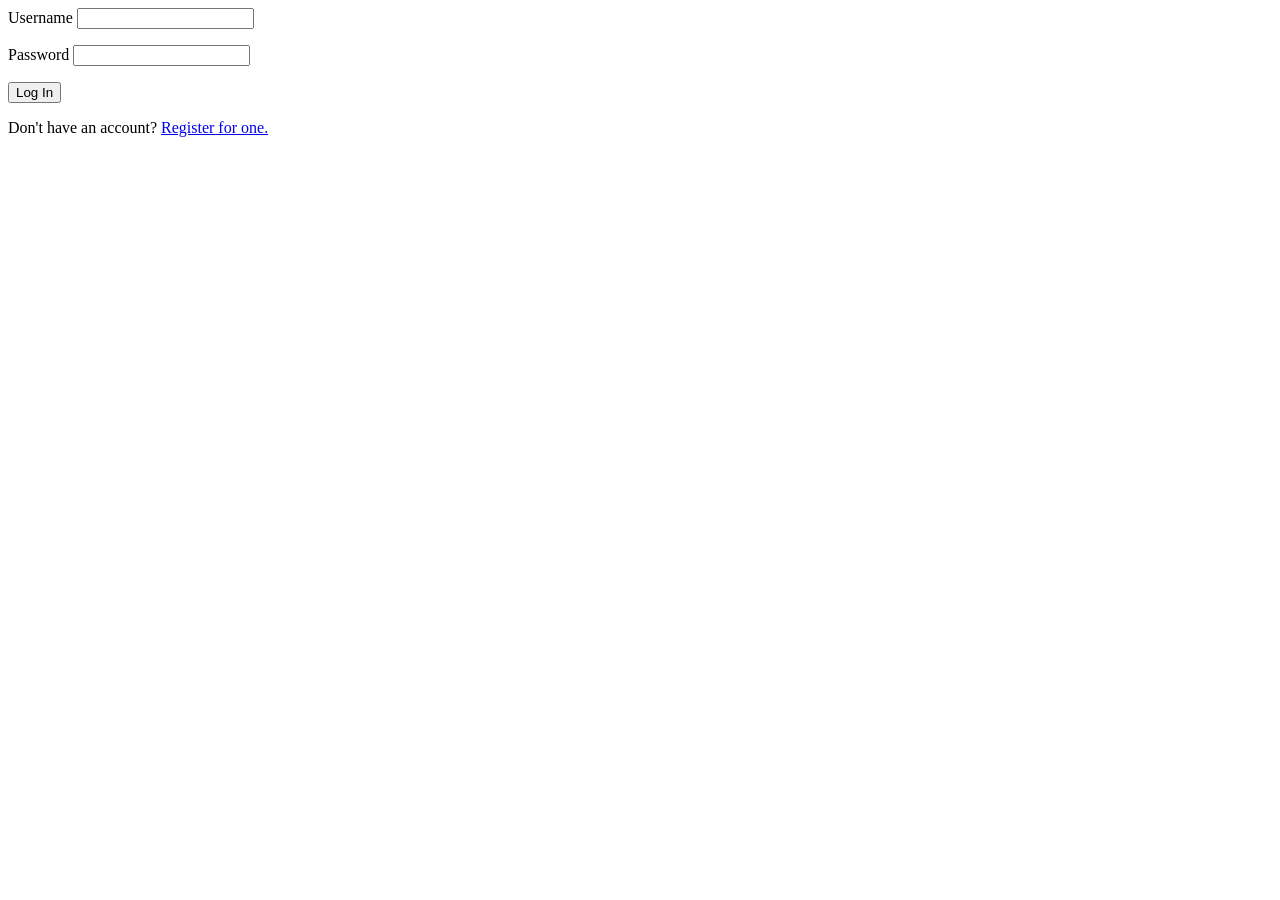
<file: src/main/resources/templates/login 2.html>
<!DOCTYPE html>
<html lang="en" xmlns:th="http://www.thymeleaf.org/">
<head th:replace="fragments :: head"></head>
<body class="container">

<header th:replace="fragments :: header"></header>

<form method="post">
    <div class="form-group">
        <label th:for="username">Username
            <input class="form-control" th:field="${loginFormDTO.username}">
        </label>
        <p class="error" th:errors="${loginFormDTO.username}"></p>
    </div>
    <div class="form-group">
        <label>Password
            <input class="form-control" th:field="${loginFormDTO.password}" type="password">
        </label>
        <p class="error" th:errors="${loginFormDTO.password}"></p>
    </div>

    <input type="submit" class="btn btn-primary" value="Log In" />
</form>

<p>Don't have an account? <a href="/register">Register for one.</a></p>

</body>
</html>
</file>
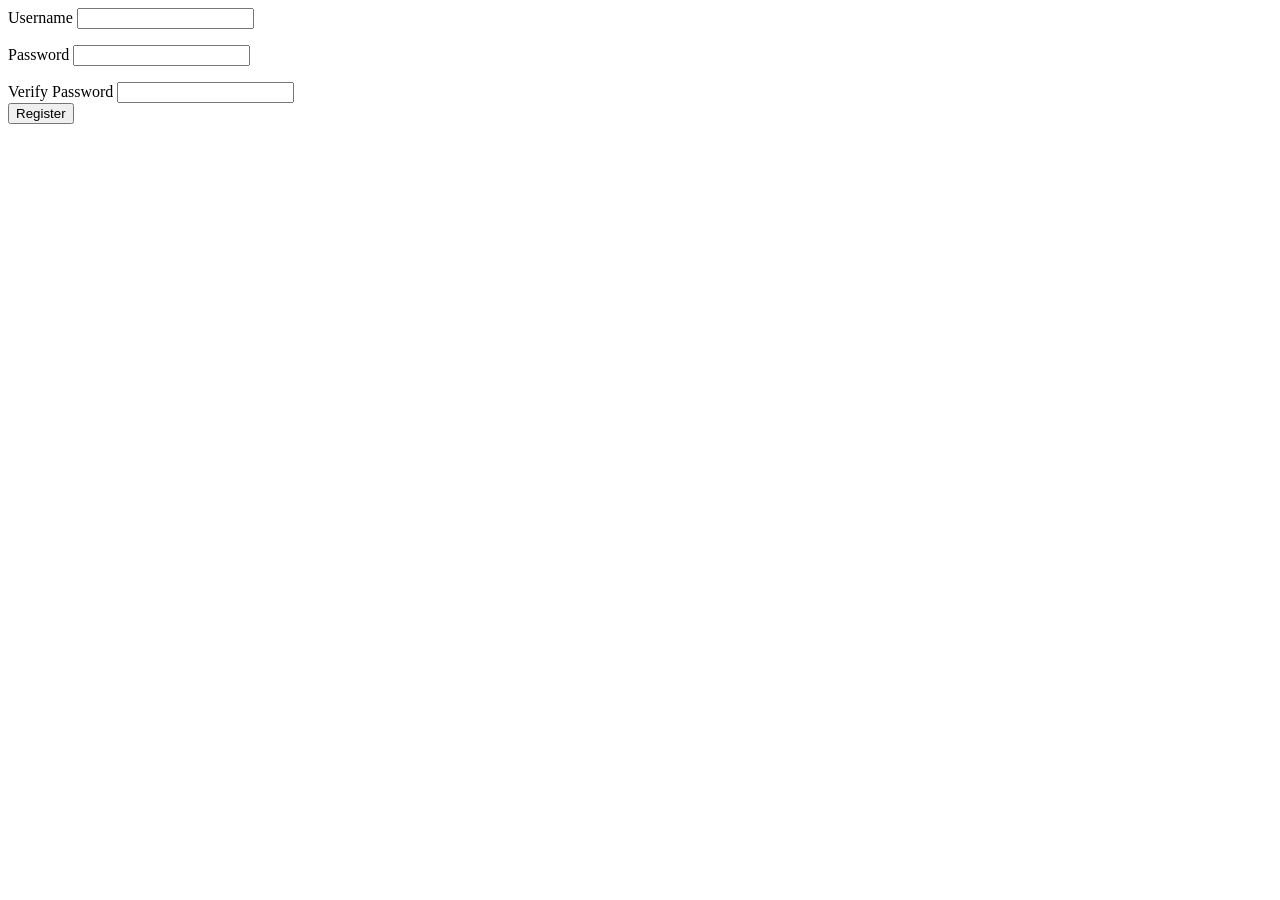
<file: src/main/resources/templates/register 2.html>
<!DOCTYPE html>
<html lang="en" xmlns:th="http://www.thymeleaf.org/">
<head th:replace="fragments :: head"></head>
<body class="container">

<header th:replace="fragments :: header"></header>

<form method="post">
    <div class="form-group">
        <label>Username
            <input class="form-control" th:field="${registerFormDTO.username}" />
        </label>
        <p class="error" th:errors="${registerFormDTO.username}"></p>
    </div>
    <div class="form-group">
        <label>Password
            <input class="form-control" th:field="${registerFormDTO.password}" type="password" />
        </label>
        <p class="error" th:errors="${registerFormDTO.password}"></p>
    </div>
    <div class="form-group">
        <label>Verify Password
            <input class="form-control" th:field="${registerFormDTO.verifyPassword}" type="password" />
        </label>
    </div>

    <input type="submit" class="btn btn-primary" value="Register" />
</form>

</body>
</html>
</file>
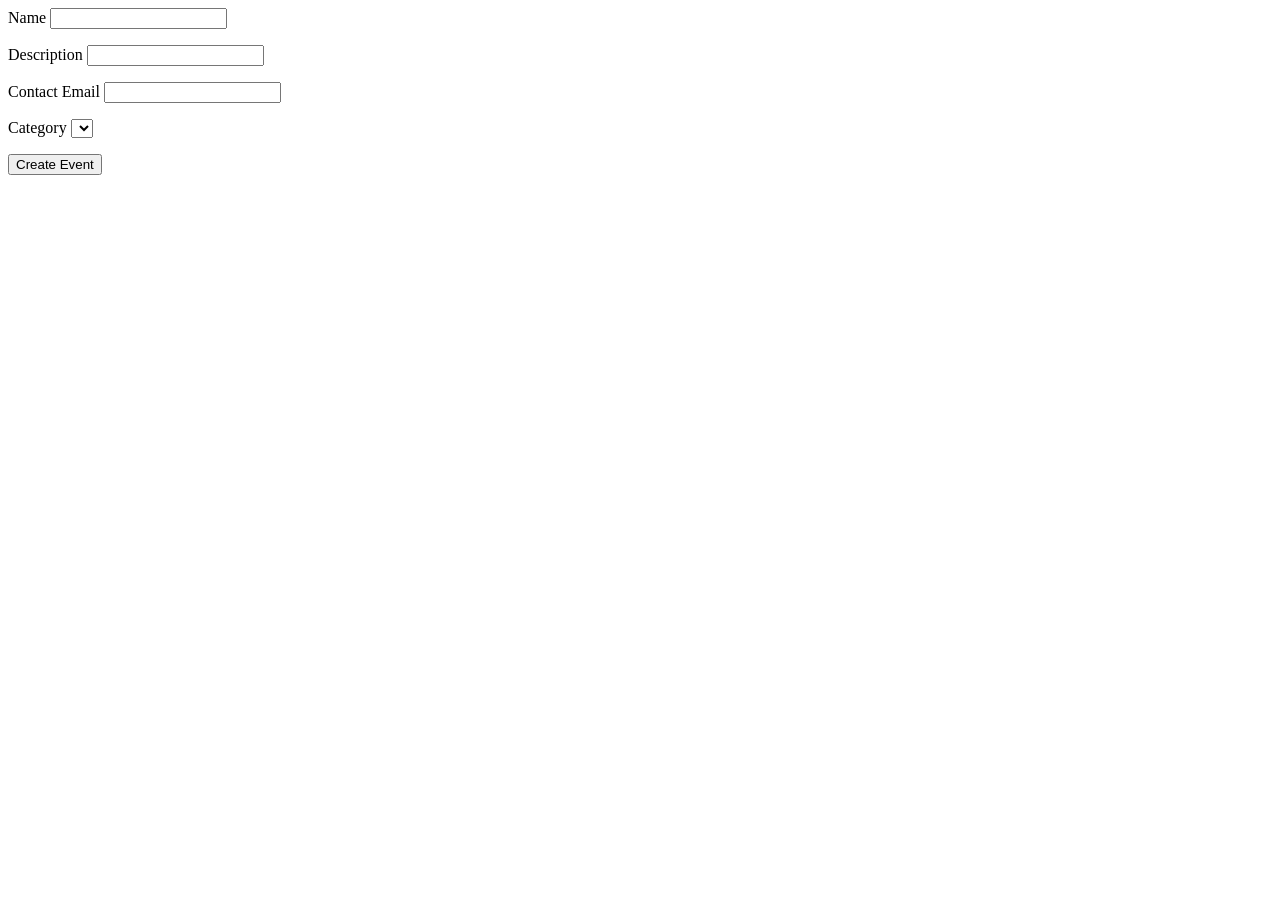
<file: src/main/resources/templates/events/create.html>
<!DOCTYPE html>
<html lang="en" xmlns:th="http://www.thymeleaf.org/">
<head th:replace="fragments :: head"></head>
<body class="container">

<header th:replace="fragments :: header"></header>

<form method="post">
    <div class="form-group">
        <label>Name
            <input th:field="${event.name}" class="form-control">
<!--            <input type="text" name="name" class="form-control">-->
        </label>
        <p class="error" th:errors="${event.name}"></p>
    </div>
    <div class="form-group">
        <label>Description
            <input th:field="${event.eventDetails.description}" class="form-control">
<!--            <input type="text" name="description" class="form-control">-->
        </label>
        <p class="error" th:errors="${event.eventDetails.description}"></p>
    </div>
    <div class="form-group">
        <label>Contact Email
            <input th:field="${event.eventDetails.contactEmail}" class="form-control">
<!--            <input type="text" name="contactEmail" class="form-control">-->
        </label>
        <p class="error" th:errors="${event.eventDetails.contactEmail}"></p>
    </div>
    <div class="form-group">
        <label>Category
        <select th:field="${event.eventCategory}">
            <option th:each="eventCategory : ${categories}"
                    th:value="${eventCategory.id}"
                    th:text="${eventCategory.name}"
            ></option>
        </select>
            <p class="error" th:errors="${event.eventCategory}"></p>
        </label>
    </div>
    <div class="form-group">
        <input type="submit" value="Create Event" class="btn btn-success">
    </div>
</form>

</body>
</html>
</file>
